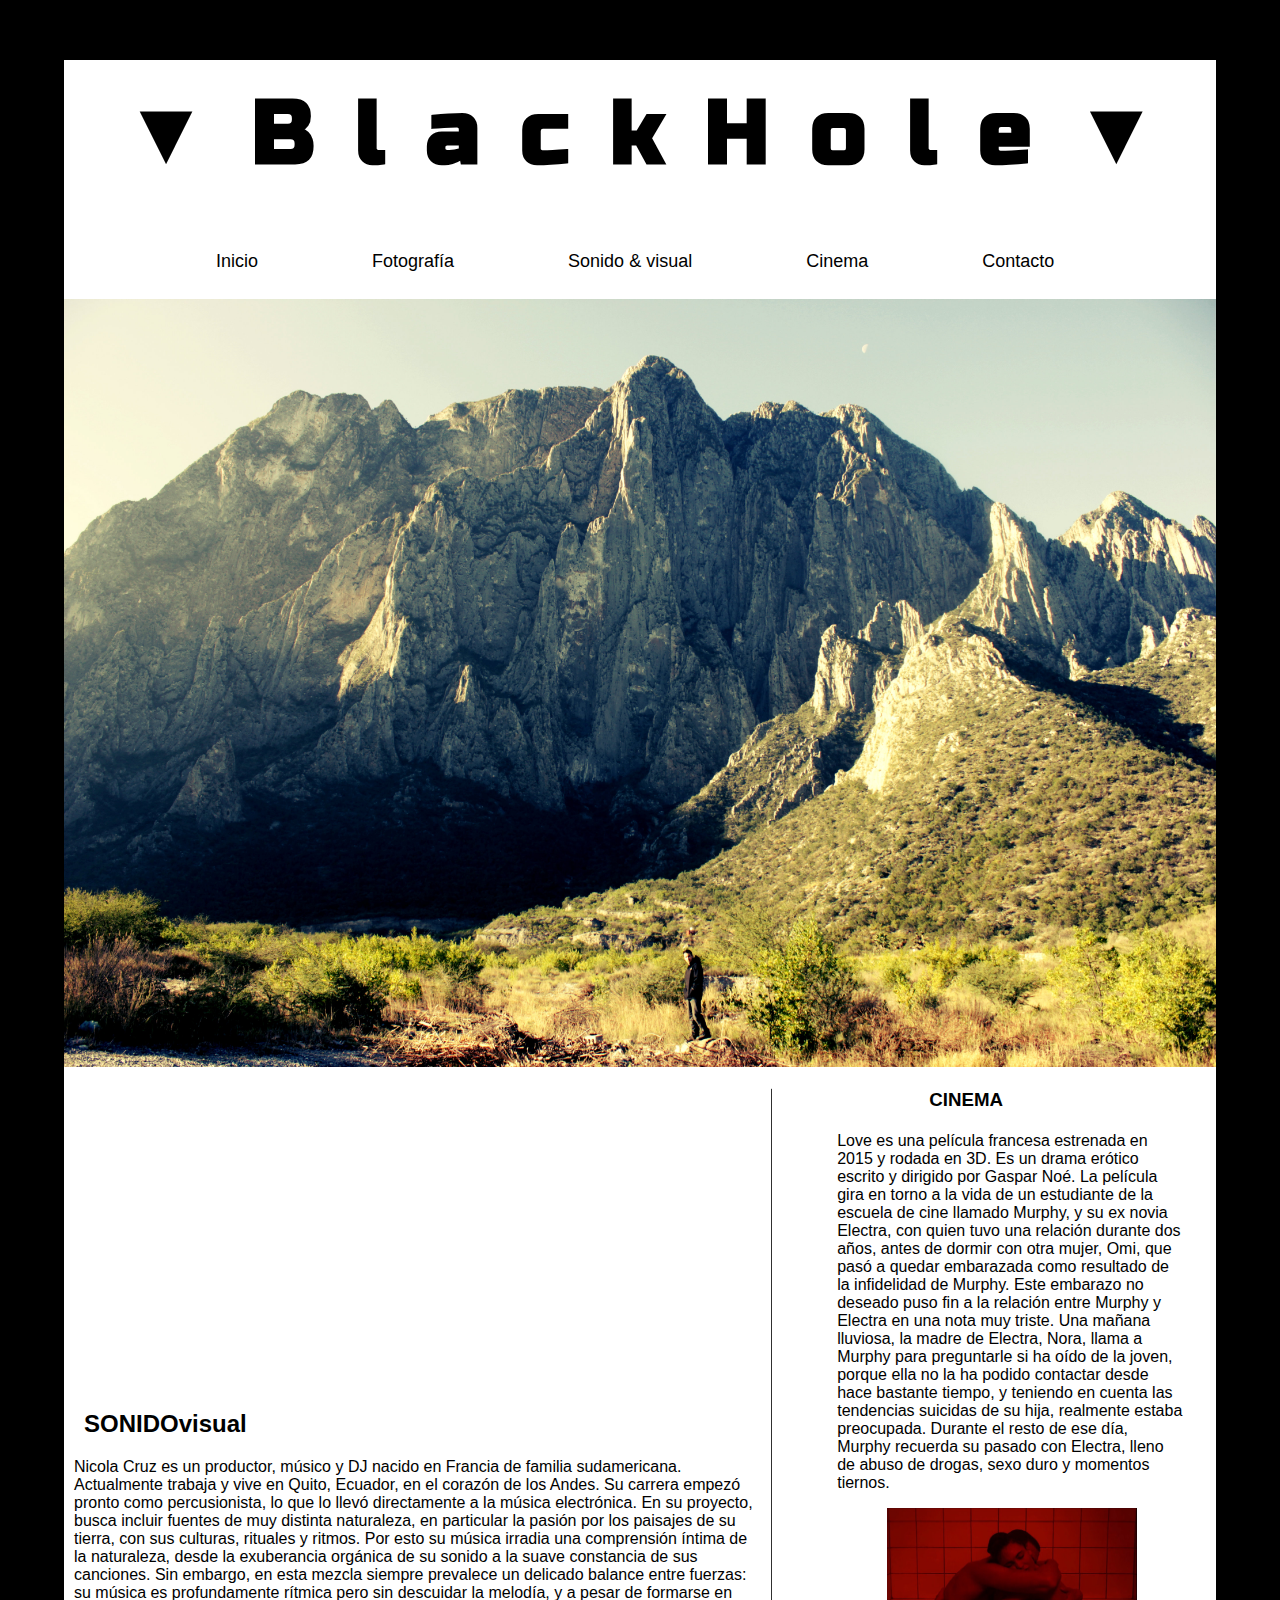
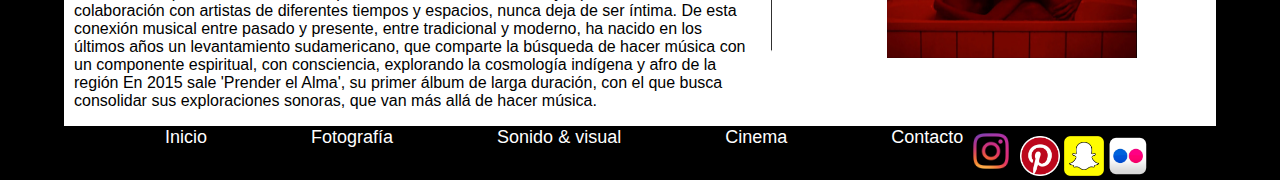
<file: index.html>
<!doctype html>
<html lang="es">
<head>
<meta charset="utf-8">
<link href="css/estilo.css" rel="stylesheet"/>
<link href="https://fonts.googleapis.com/css?family=Russo+One" rel="stylesheet"> 
<link href="favicon1.png" rel="shortcut icon" /> 

<title>BlackHole</title>
</head>

<body>

<div  class="container">

<header>
	<h1> ▼BlackHole▼</h1>
   
</header>

<nav id="arriba">
<ul>
    <li> <a class="menu" href="index.html"> Inicio</a></li>
	<li> <a class="menu" href="Galerias.html"> Fotografía </a> </li>
	<li> <a class="menu" href="videos.html"> Sonido & visual</a></li>
	<li> <a class="menu" href="historias.html"> Cinema</a></li>
	<li> <a class="menu" href="contacto.html"> Contacto</a></li>
</ul>
	
</nav>


<img src="img/oikn.jpg" width="100%" alt="Fotografia mexico potrero chico" style="width:100%">


<section>
<div> 
<iframe width="560" height="315" src="https://www.youtube.com/embed/BcJCNLgEsHs" frameborder="0" allowfullscreen id="cruz"></iframe>
</div>
<h2> SONIDOvisual </h2>
	<p> 
		Nicola Cruz es un productor, músico y DJ nacido en Francia de familia sudamericana. Actualmente trabaja y vive en Quito, Ecuador, en el corazón de los Andes. Su carrera empezó pronto como percusionista, lo que lo llevó directamente a la música electrónica. En su proyecto, busca incluir fuentes de muy distinta naturaleza, en particular la pasión por los paisajes de su tierra, con sus culturas, rituales y ritmos. Por esto su música irradia una comprensión íntima de la naturaleza, desde la exuberancia orgánica de su sonido a la suave constancia de sus canciones. Sin embargo, en esta mezcla siempre prevalece un delicado balance entre fuerzas: su música es profundamente rítmica pero sin descuidar la melodía, y a pesar de formarse en colaboración con artistas de diferentes tiempos y espacios, nunca deja de ser íntima.
        De esta conexión musical entre pasado y presente, entre tradicional y moderno, ha nacido en los últimos años un levantamiento sudamericano, que comparte la búsqueda de hacer música con un componente espiritual, con consciencia, explorando la cosmología indígena y afro de la región
        En 2015 sale 'Prender el Alma', su primer álbum de larga duración, con el que busca consolidar sus exploraciones sonoras, que van más allá de hacer música.
	</p>
</section>

<img id="linea" width="30" height="600" src="img/línea.png" alt="linea">
 <aside>
 	<h3> CINEMA </h3>
 	
 	<p id="pelilove"> Love es una película francesa estrenada en 2015 y rodada en 3D. Es un drama erótico escrito y dirigido por Gaspar Noé.
 	La película gira en torno a la vida de un estudiante de la escuela de cine llamado Murphy, y su ex novia Electra, con quien tuvo una relación durante dos años, antes de dormir con otra mujer, Omi, que pasó a quedar embarazada como resultado de la infidelidad de Murphy. Este embarazo no deseado puso fin a la relación entre Murphy y Electra en una nota muy triste. Una mañana lluviosa, la madre de Electra, Nora, llama a Murphy para preguntarle si ha oído de la joven, porque ella no la ha podido contactar desde hace bastante tiempo, y teniendo en cuenta las tendencias suicidas de su hija, realmente estaba preocupada. Durante el resto de ese día, Murphy recuerda su pasado con Electra, lleno de abuso de drogas, sexo duro y momentos tiernos.</p>
    <img  id="cinema" src="img/amor.jpg" width="250" height="150" alt="movieamor">
 </aside>
 
 
<footer>
	  <a class="menuabajo" href="index.html"> Inicio</a>
	  <a class="menuabajo" href="Galerias.html"> Fotografía </a> 
	  <a class="menuabajo" href="videos.html"> Sonido & visual</a>
	  <a class="menuabajo" href="historias.html"> Cinema</a>
	  <a class="menuabajo" href="contacto.html"> Contacto</a>
      
      <ul>
      <img src="img/Instagram.png" width="50" height="50" alt="instagram" id="instagram">
      <img src="img/Pinterest.png" width="40" height="40" alt="pinterest">
      <img src="img/Snapchat_logo.svg.png" width="40" height="40" alt="snapchat">
      <img src="img/flickr-logo-png-4.png" width="40" height="40" alt="fliker">
      </ul>
      
         
</footer>	
</div>

</body>
</html>
</file>
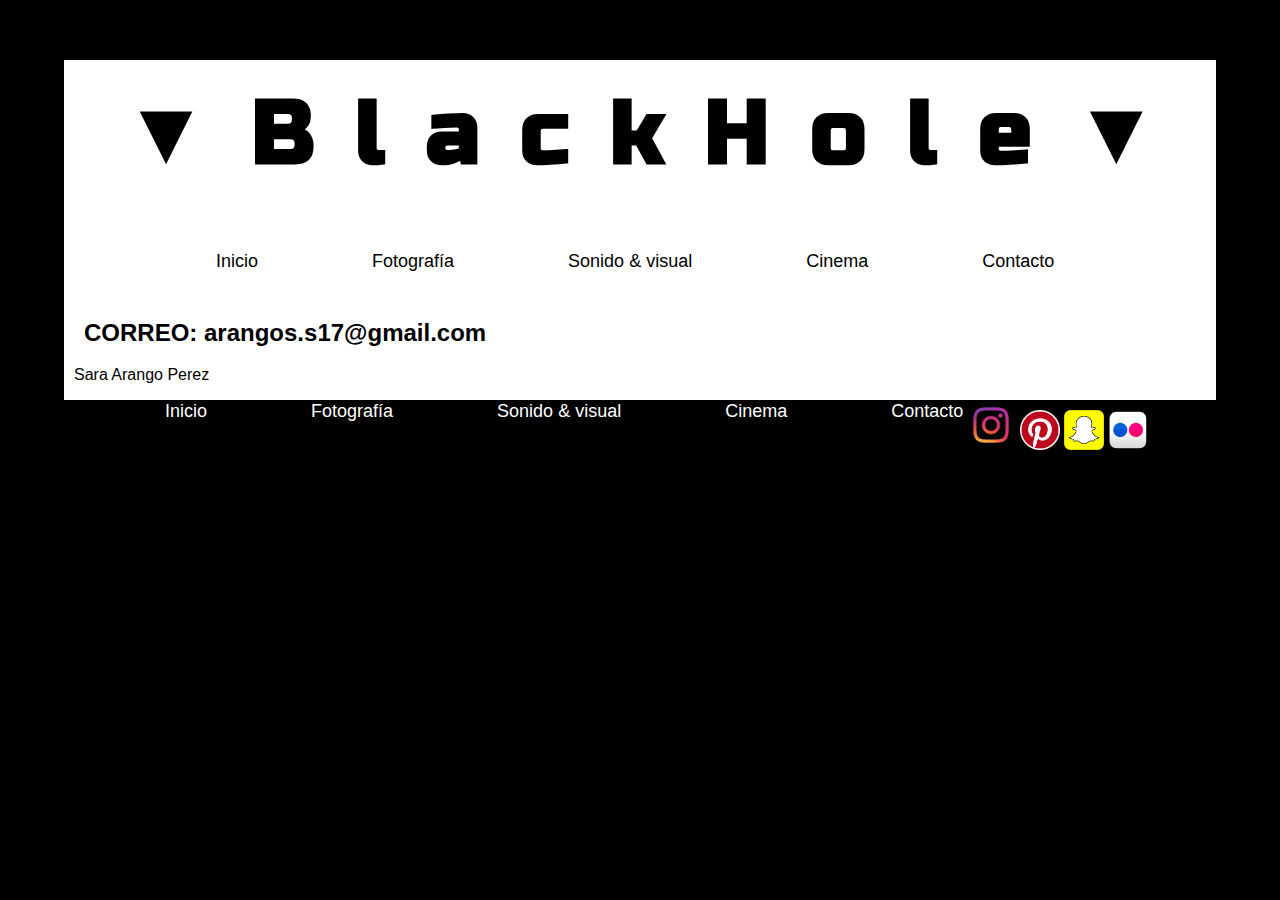
<file: contacto.html>
<!doctype html>
<html lang="es">
<head>
<meta charset="utf-8">
<link href="css/estilo.css" rel="stylesheet"/>
<link href="https://fonts.googleapis.com/css?family=Russo+One" rel="stylesheet">
<link href="favicon.png" rel="shortcut icon" />  
<title>BlackHole</title>
</head>

<body>

<div  class="container">

<header>
	<h1> ▼BlackHole▼</h1>
   
</header>

<nav id="arriba">
<ul>
    <li> <a class="menu" href="index.html"> Inicio</a></li>
	<li> <a class="menu" href="Galerias.html"> Fotografía </a> </li>
	<li> <a class="menu" href="videos.html"> Sonido & visual</a></li>
	<li> <a class="menu" href="historias.html"> Cinema</a></li>
	<li> <a class="menu" href="contacto.html"> Contacto</a></li>
</ul>
	
</nav>





<section>

<h2> CORREO: arangos.s17@gmail.com </h2>
<p> Sara Arango Perez </p>

</section>
 
 	
<footer>
	  <a class="menuabajo" href="index.html"> Inicio</a>
	  <a class="menuabajo" href="Galerias.html"> Fotografía </a> 
	  <a class="menuabajo" href="videos.html"> Sonido & visual</a>
	  <a class="menuabajo" href="historias.html"> Cinema</a>
	  <a class="menuabajo" href="contacto.html"> Contacto</a>
      
      
     <ul>
      <img src="img/Instagram.png" width="50" height="50" alt="instagram" id="instagram">
      <img src="img/Pinterest.png" width="40" height="40" alt="pinterest">
      <img src="img/Snapchat_logo.svg.png" width="40" height="40" alt="snapchat">
      <img src="img/flickr-logo-png-4.png" width="40" height="40" alt="fliker">
      </ul>
      
      
</footer>	
</div>
</body>
</html>
</file>
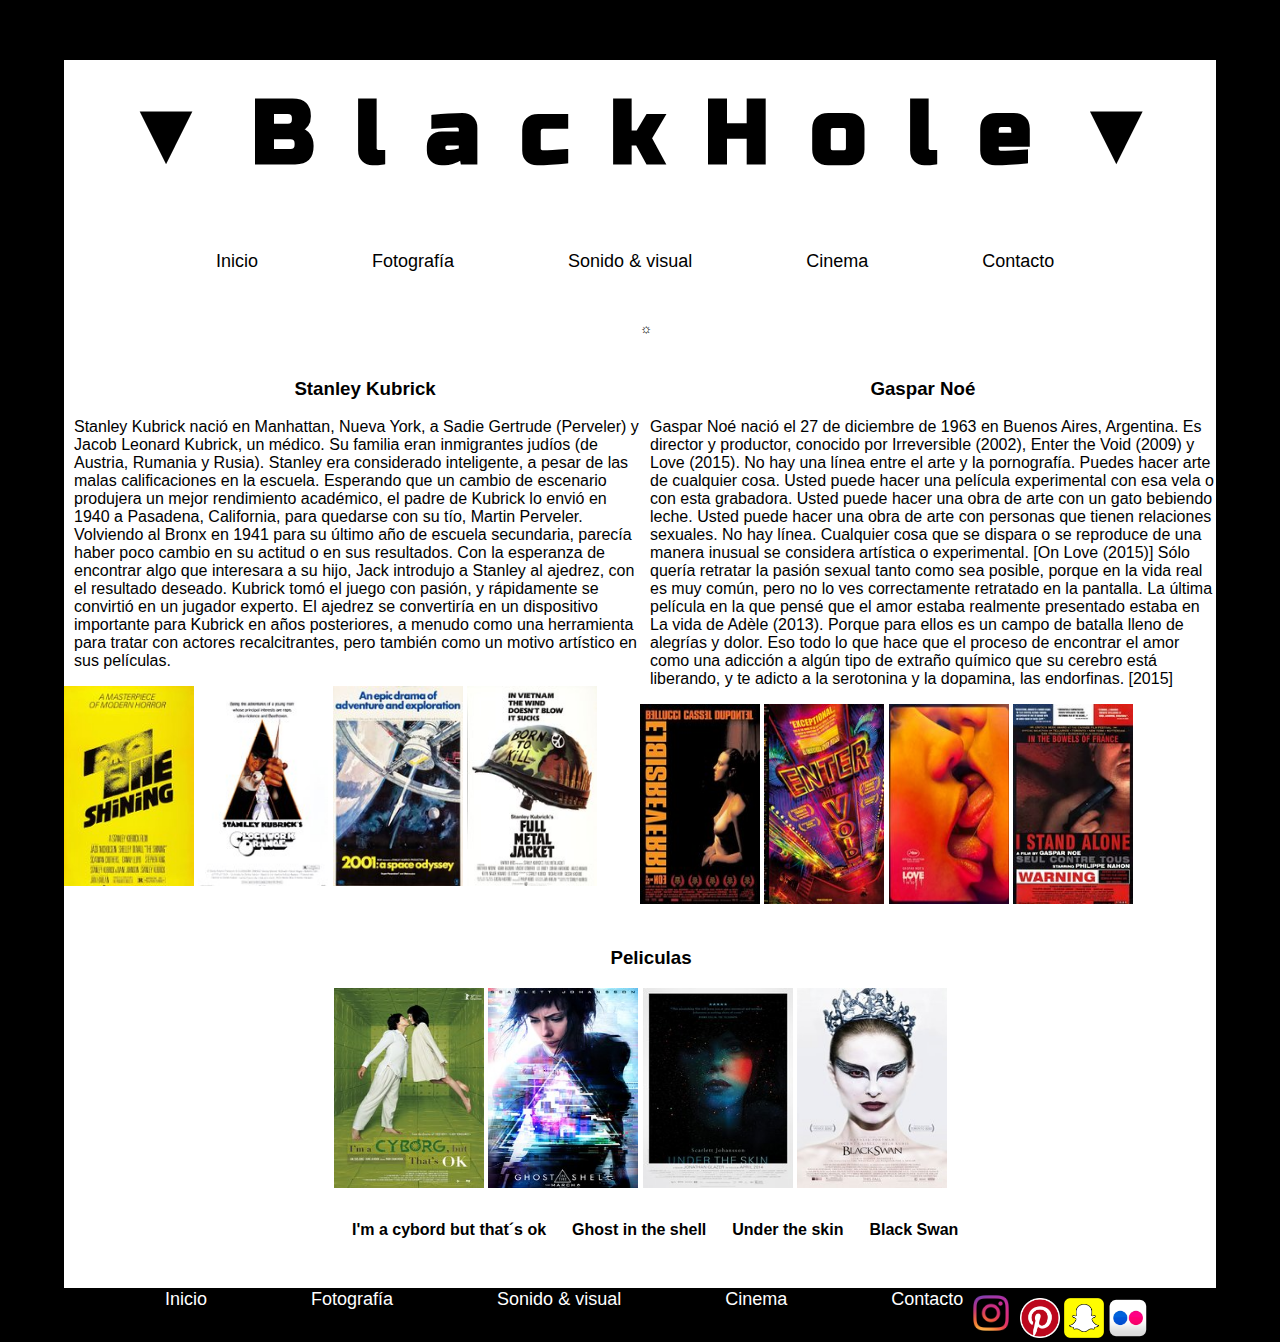
<file: historias.html>
<!doctype html>
<html lang="es">
<head>
<meta charset="utf-8">
<link href="css/estilo.css" rel="stylesheet"/>
<link href="https://fonts.googleapis.com/css?family=Russo+One" rel="stylesheet"> 
<link href="favicon4.png" rel="shortcut icon" /> 
<title>BlackHole</title>
</head>

<body>

<div  class="container">

<header>
	<h1> ▼BlackHole▼</h1>
   
</header>

<nav id="arriba">
<ul>
    <li> <a class="menu" href="index.html"> Inicio</a></li>
	<li> <a class="menu" href="Galerias.html"> Fotografía </a> </li>
	<li> <a class="menu" href="videos.html"> Sonido & visual</a></li>
	<li> <a class="menu" href="historias.html"> Cinema</a></li>
	<li> <a class="menu" href="contacto.html"> Contacto</a></li>
</ul>
	
</nav>



<h5> 
☼ 
 </h5>

<section id="stanley">
<h3> Stanley Kubrick </h3>
<p> Stanley Kubrick nació en Manhattan, Nueva York, a Sadie Gertrude (Perveler) y Jacob Leonard Kubrick, un médico. Su familia eran inmigrantes judíos (de Austria, Rumania y Rusia). Stanley era considerado inteligente, a pesar de las malas calificaciones en la escuela. Esperando que un cambio de escenario produjera un mejor rendimiento académico, el padre de Kubrick lo envió en 1940 a Pasadena, California, para quedarse con su tío, Martin Perveler. Volviendo al Bronx en 1941 para su último año de escuela secundaria, parecía haber poco cambio en su actitud o en sus resultados. Con la esperanza de encontrar algo que interesara a su hijo, Jack introdujo a Stanley al ajedrez, con el resultado deseado. Kubrick tomó el juego con pasión, y rápidamente se convirtió en un jugador experto. El ajedrez se convertiría en un dispositivo importante para Kubrick en años posteriores, a menudo como una herramienta para tratar con actores recalcitrantes, pero también como un motivo artístico en sus películas. </p>


<img src="img/peli1.jpg" width="130" height="200">
<img src="img/peli2.jpg"width="130" height="200">
<img src="img/peli3.jpg"width="130" height="200">
<img src="img/peli4.jpg"width="130" height="200">

</section>

<section id="gaspar">

<h3> Gaspar Noé </h3>
<p> Gaspar Noé nació el 27 de diciembre de 1963 en Buenos Aires, Argentina. Es director y productor, conocido por Irreversible (2002), Enter the Void (2009) y Love (2015).

No hay una línea entre el arte y la pornografía. Puedes hacer arte de cualquier cosa. Usted puede hacer una película experimental con esa vela o con esta grabadora. Usted puede hacer una obra de arte con un gato bebiendo leche. Usted puede hacer una obra de arte con personas que tienen relaciones sexuales. No hay línea. Cualquier cosa que se dispara o se reproduce de una manera inusual se considera artística o experimental.
[On Love (2015)] Sólo quería retratar la pasión sexual tanto como sea posible, porque en la vida real es muy común, pero no lo ves correctamente retratado en la pantalla. La última película en la que pensé que el amor estaba realmente presentado estaba en La vida de Adèle (2013). Porque para ellos es un campo de batalla lleno de alegrías y dolor. Eso todo lo que hace que el proceso de encontrar el amor como una adicción a algún tipo de extraño químico que su cerebro está liberando, y te adicto a la serotonina y la dopamina, las endorfinas. [2015] </p>

<img src="img/peli5.jpg"width="120" height="200">
<img src="img/peli6.jpg"width="120" height="200">
<img src="img/peli7.jpg"width="120" height="200">
<img src="img/peli8.jpg"width="120" height="200">

</section>



<section id="recomendados">
<h3> Peliculas </h3>
<img src="img/peli9.jpg" width="150" height="200">

<img src="img/peli10.jpg" width="150" height="200">

<img src="img/MV5BMTU1MDEwMDg4Nl5BMl5BanBnXkFtZTgwOTk3NTcxMTE@._V1_UX182_CR0,0,182,268_AL_.jpg" width="150" height="200">

<img src="img/peli11.jpg" width="150" height="200">
<h4> I'm a cybord but that´s ok </h4>
<h4> Ghost in the shell </h4>
<h4> Under the skin </h4>
<h4> Black Swan </h4>
</section>


 
 	
<footer>
	  <a class="menuabajo" href="index.html"> Inicio</a>
	  <a class="menuabajo" href="Galerias.html"> Fotografía </a> 
	  <a class="menuabajo" href="videos.html"> Sonido & visual</a>
	  <a class="menuabajo" href="historias.html"> Cinema</a>
	  <a class="menuabajo" href="contacto.html"> Contacto</a>
      
      
    <ul>
      <img src="img/Instagram.png" width="50" height="50" alt="instagram" id="instagram">
      <img src="img/Pinterest.png" width="40" height="40" alt="pinterest">
      <img src="img/Snapchat_logo.svg.png" width="40" height="40" alt="snapchat">
      <img src="img/flickr-logo-png-4.png" width="40" height="40" alt="fliker">
      </ul>
      
      
</footer>	
</div>
</body>
</html>
</file>
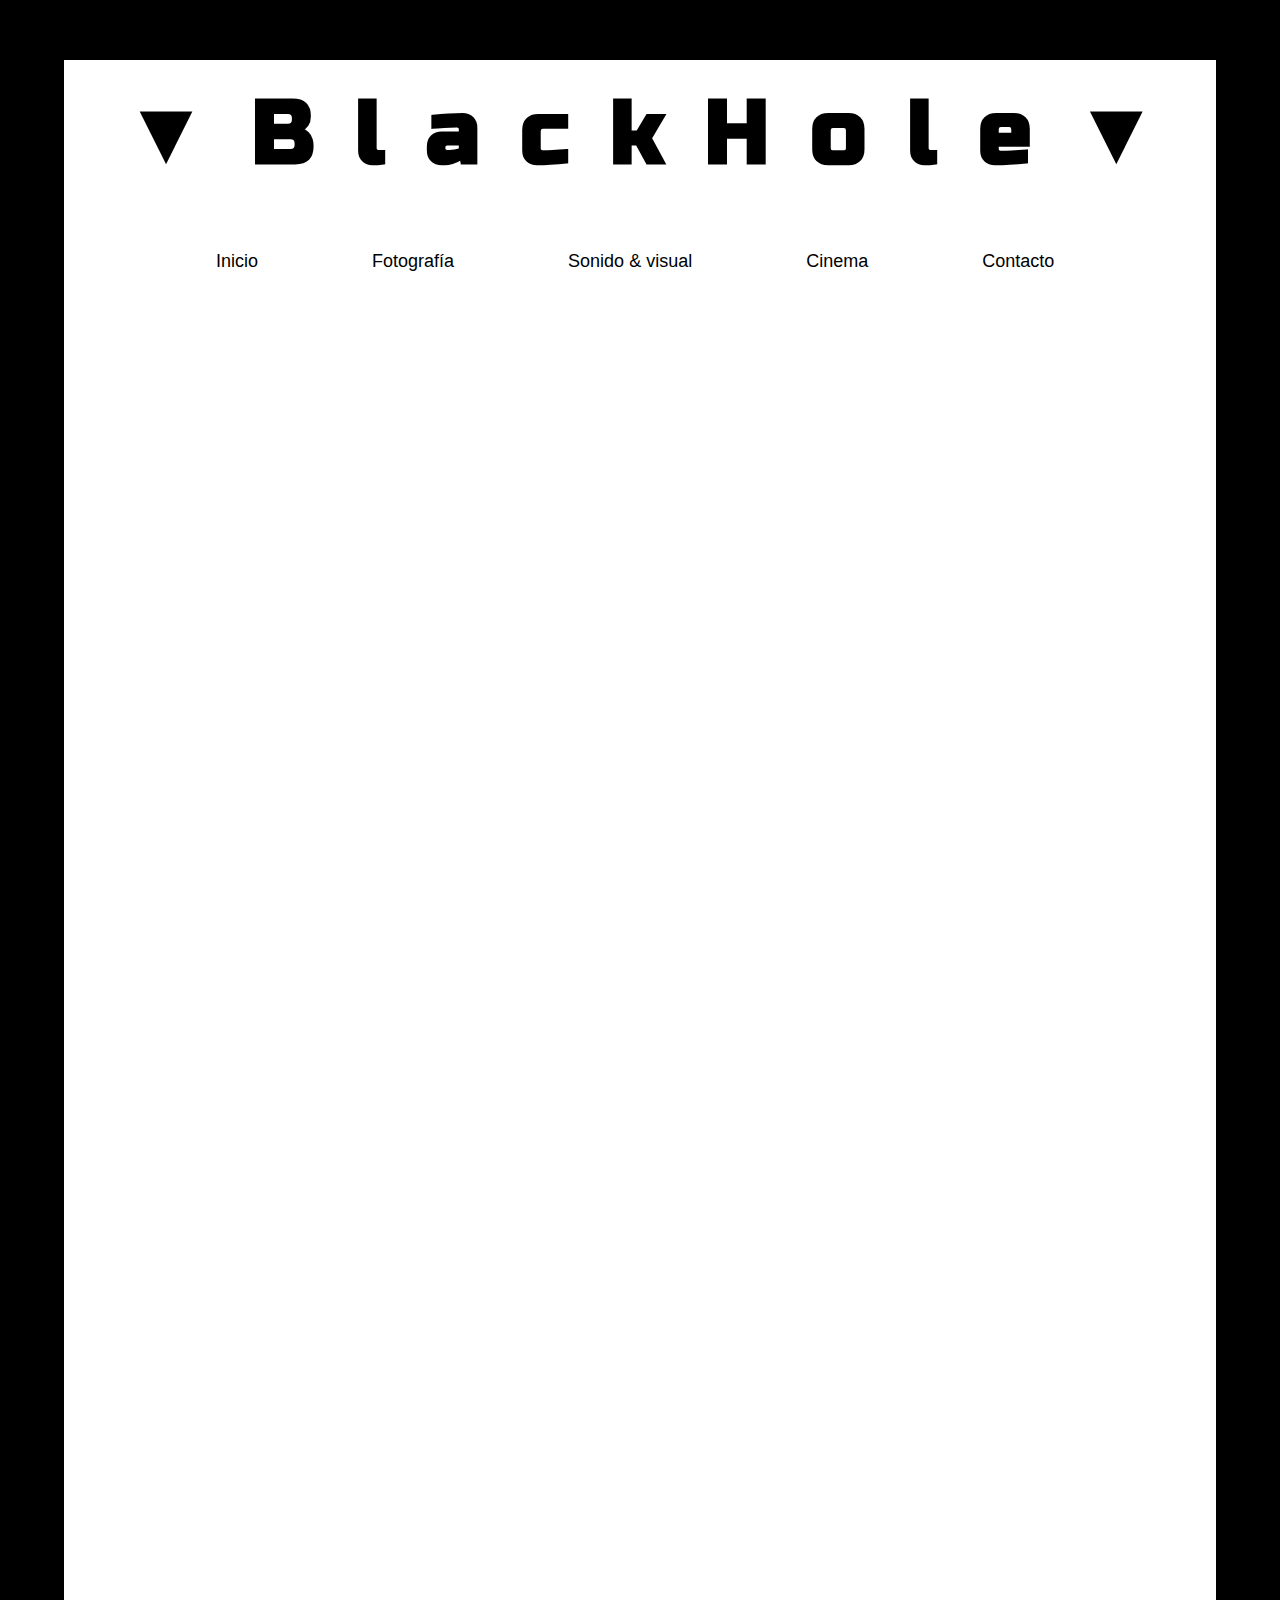
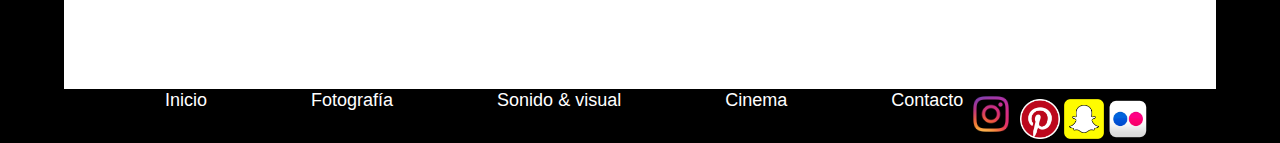
<file: videos.html>
<!doctype html>
<html lang="es">
<head>
<meta charset="utf-8">
<link href="css/estilo.css" rel="stylesheet"/>
<link href="https://fonts.googleapis.com/css?family=Russo+One" rel="stylesheet"> 
<link href="favicon3.png" rel="shortcut icon" /> 
<title>BlackHole</title>
</head>

<body>

<div  class="container">

<header>
	<h1> ▼BlackHole▼</h1>
   
</header>

<nav id="arriba">
<ul>
    <li> <a class="menu" href="index.html"> Inicio</a></li>
	<li> <a class="menu" href="Galerias.html"> Fotografía </a> </li>
	<li> <a class="menu" href="videos.html"> Sonido & visual</a></li>
	<li> <a class="menu" href="historias.html"> Cinema</a></li>
	<li> <a class="menu" href="contacto.html"> Contacto</a></li>
</ul>
	
</nav>

<iframe width="560" height="215" src="https://www.youtube.com/embed/mRfwdJx0NDE" frameborder="0" allowfullscreen class="videos"></iframe>
<iframe width="560" height="215" src="https://www.youtube.com/embed/bk6Xst6euQk" frameborder="0" allowfullscreen class="videos"></iframe>
<iframe width="560" height="215" src="https://www.youtube.com/embed/RCVAkCrJDdw" frameborder="0" allowfullscreen class="videos"></iframe>
<iframe width="560" height="215" src="https://www.youtube.com/embed/4oT3LOY0PIo" frameborder="0" allowfullscreen class="videos"></iframe>
<iframe width="560" height="215" src="https://www.youtube.com/embed/PcIU7NLSsMA" frameborder="0" allowfullscreen class="videos"></iframe>
<iframe width="560" height="215" src="https://www.youtube.com/embed/IUjWumGIqe8" frameborder="0" allowfullscreen class="videos"></iframe>
<iframe width="560" height="215" src="https://www.youtube.com/embed/EfZu4BCi644" frameborder="0" allowfullscreen class="videos"></iframe>
<iframe width="560" height="215" src="https://www.youtube.com/embed/27g6BS0AZtE" frameborder="0" allowfullscreen class="videos"></iframe>
<iframe width="560" height="215" src="https://www.youtube.com/embed/faG8RiaANek" frameborder="0" allowfullscreen class="videos"></iframe>
<iframe width="560" height="215" src="https://www.youtube.com/embed/eu0KsZ_MVBc" frameborder="0" allowfullscreen class="videos"></iframe>
<iframe width="560" height="215" src="https://www.youtube.com/embed/6okxuiiHx2w" frameborder="0" allowfullscreen class="videos"></iframe>
<iframe width="560" height="215" src="https://www.youtube.com/embed/j4pqqPfTbnc" frameborder="0" allowfullscreen class="videos"></iframe>
<iframe width="560" height="215" src="https://www.youtube.com/embed/OQIYEPe6DWY" frameborder="0" allowfullscreen class="videos"></iframe>
<iframe width="560" height="215" src="https://www.youtube.com/embed/a8Uyf4Eh4kc" frameborder="0" allowfullscreen class="videos"></iframe>
<iframe width="560" height="215" src="https://www.youtube.com/embed/_woNBiIyOKI" frameborder="0" allowfullscreen class="videos"></iframe>
<iframe width="560" height="215" src="https://www.youtube.com/embed/QtTpszuKXqA" frameborder="0" allowfullscreen class="videos"></iframe>
<iframe width="560" height="215" src="https://www.youtube.com/embed/oiEqWYawpeU" frameborder="0" allowfullscreen class="videos"></iframe>
<iframe width="560" height="215" src="https://www.youtube.com/embed/e9aqYvzqrnI" frameborder="0" allowfullscreen class="videos"></iframe>

 	
<footer>
	  <a class="menuabajo" href="index.html"> Inicio</a>
	  <a class="menuabajo" href="Galerias.html"> Fotografía </a> 
	  <a class="menuabajo" href="videos.html"> Sonido & visual</a>
	  <a class="menuabajo" href="historias.html"> Cinema</a>
	  <a class="menuabajo" href="contacto.html"> Contacto</a>
      
      
      <ul>
      <img src="img/Instagram.png" width="50" height="50" alt="instagram" id="instagram">
      <img src="img/Pinterest.png" width="40" height="40" alt="pinterest">
      <img src="img/Snapchat_logo.svg.png" width="40" height="40" alt="snapchat">
      <img src="img/flickr-logo-png-4.png" width="40" height="40" alt="fliker">
      </ul>
      
</footer>	
</div>
</body>
</html>
</file>
<file: css/estilo.css>
@charset "utf-8";
/* CSS Document */

body { margin: 0;
       width: 1280px;
       background:black; }
	   
head{background-color:white;}

.container { width:90%;
             margin-left:auto;
             margin-right:auto;
             background-color:white;}
			 
header{width:100%;
background-color:white;}

header h1{  letter-spacing:40px;}

h1 { font-size: 90px;
     margin-left:5%;
	 font-family: 'Russo One', sans-serif;
	 text-align:justify;
	 padding-top:20px;
	 }
	
	h5{margin-left:50%;}
	 
nav { height:50px;
      background-color:white;}
	  
nav li{ list-style:none;
        text-decoration:none;
        float:left;
		font-family: 'Carrois Gothic', sans-serif;
		font-size:18px;
		}

.menu{  text-decoration:none;
        display:block;
		padding:2px;
		background-color:white;
		margin: 0 0px 0 110px;	
		color:black;}
		
.menu:hover{
	    text-decoration:none;
		display: block;
		padding:5px;
		background-color:white;
		color:#C800FF;
		}
		
		#cruz{ margin-left:50px;}
		
.slideshow-container{
	max-width:1000px;
	position:relative;
	margin:auto;
}
.mySlides{
	display:none;
	background-color:black;
	padding-left:300px;
}

.prev, .next{
	cursor:pointer;
	position:absolute;
	top:50%;
	width:auto;
	margin-top:-22px;
	padding:16px;
	color:white;
	font-weight:bold;
	font-size:18px;
	transition:0.6 ease;
	border-radius:0 3px 3px 0;
}

.next{ 
right:0;
border-radius:3px 0 0 3px;
}
.prev:hover, .next:hover{
	background-color:rgba(0,0,0,0.8);
}
.row > .column {
	margin-left:65px;
}
.row:after {
	content:"";
	display:block;
	clear:both;
}

.column {
	float:left;
	width:25%;
}

.modal {
	display:none;
	position:fixed;
	z-index:1;
	padding-top:100px;
	left:0;
	top:0;
	width:100%;
	height:100%;
	overflow:auto;
	background-color:black;
}
.modal-content{
	position:relative;
	background-color:#fefefe;
	margin:auto;
	padding:0;
	width:90%;
	max-width:1200px;
}

.close {
	color:white;
	position:absolute;
	top:10px;
	right:25px;
	font-size:35px;
	font-weight:bold;
}

.close:hover,
.close:focus {
	color:#999;
	text-decoration:none;
	cursor:pointer;
}
.mySlides {
	display:none;
}

.prev,
.next{
	cursor:pointer;
	position:absolute;
	top:50%;
	width:auto;
	padding:16px;
	margin-top:-50px;
	color:white;
	font-weight:bold;
	font-size:20px;
	transition:0.6s ease;
	border-radius:0 3px 3px 0;
	user-select:none;
}

.next {
	right:0;
	border-radius: 3px 0 0 3px;
}
.prev:hover,
.next:hover{
	background-color:rgba(0, 0, 0, 0.8);
}
.numbernext{
	color:#f2f2f2;
	font-size:12px;
	padding:8px 12px;
	position:absolute;
	top:0;
}

.caption-container { 
text-align:center;
background-color:black;
padding:2px 16px;
color:white;
}

img.demo{
	opacity:0.6;
}

.active,
.demo:hover {
	opacity:1;
}
img.hover-shadow{
	transition:0.3s;
	
}
.hover-shadow:hover{
	box-shadow: 0 4px 8px 0 rgba(0, 0, 0, 0.2), 0 6px 20px 0 rgba(0, 0, 0, 0.19);
	margin-left:10px;
}

.videos{ margin-left:10px;
padding:5px;
width:350px;
height:30;
         }
section { width:60%;
		height:25%;
		background-color:white;
		float:left;
		font-family: 'Carrois Gothic', sans-serif;
		}
		
		#cinema{ margin-left:50px;}
		p{margin-left:10px;}
		h2 { margin-left:20px;}
		h3{margin-left:40%;}
#stanley { width:50%;
           }
#gaspar {width:50%;
}
#recomendados{float:left;
              margin-left:250px;
			  padding:20px;}
h4{float:left;
font-family: 'Carrois Gothic', sans-serif;
padding:8px;
margin-left:10px;
   }
   
   #linea{ margin-left:2px;
   float:left;}
		
aside{ width:20%;
	background-color:white;
	font-family: 'Carrois Gothic', sans-serif;
	float:left;
	margin-left:50px;
	}
	
	#pelilove{width:150%;
	margin-left:0px;
	float:left;
	margin-top:2px;}

#redes{background-color:white;
float:left;
width:5%;
height:30%;
margin-top:45%;
margin-left:90px;
}

#iconos{margin-left:1%;
padding-left:1px;}

#2{margin-left:50px;}


	
.menuabajo{ text-decoration:none;
        display:block;
		padding:1px;
		margin: 0 2px 0 100px;
		float:left;
        margin-bottom: 3px;
		font-family: 'Carrois Gothic', sans-serif;
		font-size:18px;
		color:white;}		
		
.menu:hover{
	    text-decoration:none;
		display: block;
		padding:5px;
		background-color:white;
		color:#C800FF;
		}
		
footer { Clear:both;  
         width:100%;
		 height:50px;
         background-color:black;}
</file>
